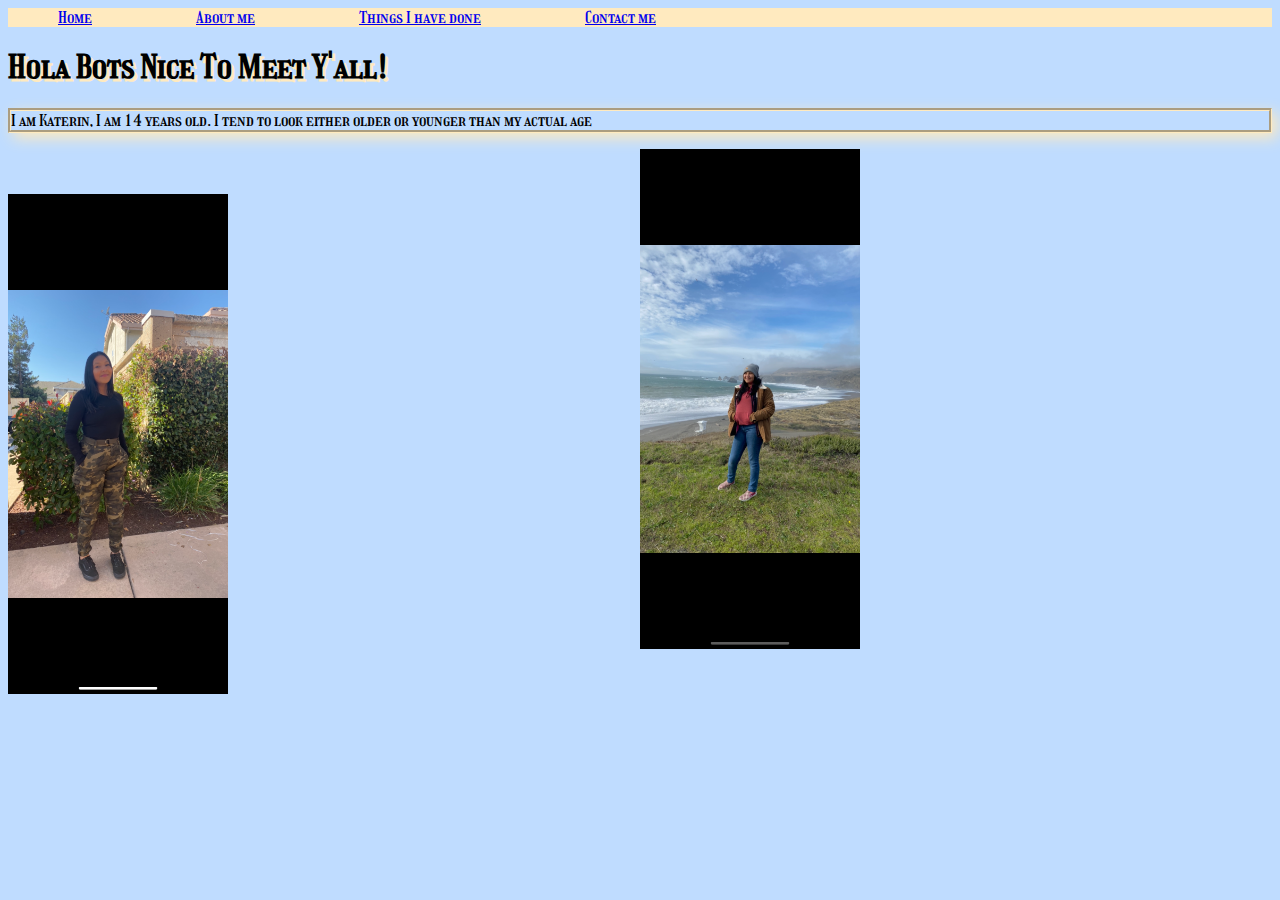
<file: index.html>
<!DOCTYPE html>
<html>
    <head>
        <link href="https://fonts.googleapis.com/css?family=Girassol&display=swap" rel="stylesheet">
        <link href="style.css" rel="stylesheet">
    </head>
    <body>
<ul>
    <li><a href="index.html"> Home</a></li>
    <li><a href="about.html">About me</a></li>
    <li><a href="table.html"> Things I have done</a></li>
    <li><a href="contact.html"> Contact me</a></li>
</ul>
    <div>
    <h1 class="name">  Hola Bots Nice To Meet Y'all!</h1>
    <p class="facts"> I am Katerin, I am 14 years old. I tend to look either older
    or younger than my actual age</p>
    <img class="portrait2" src="IMG_3443.PNG" width="220px" height="500px"><br>
    <img class="portrait3" src="IMG-1671.PNG" width="220px" height="500px"><br>
    </div>
    </body>
</html>
</file>
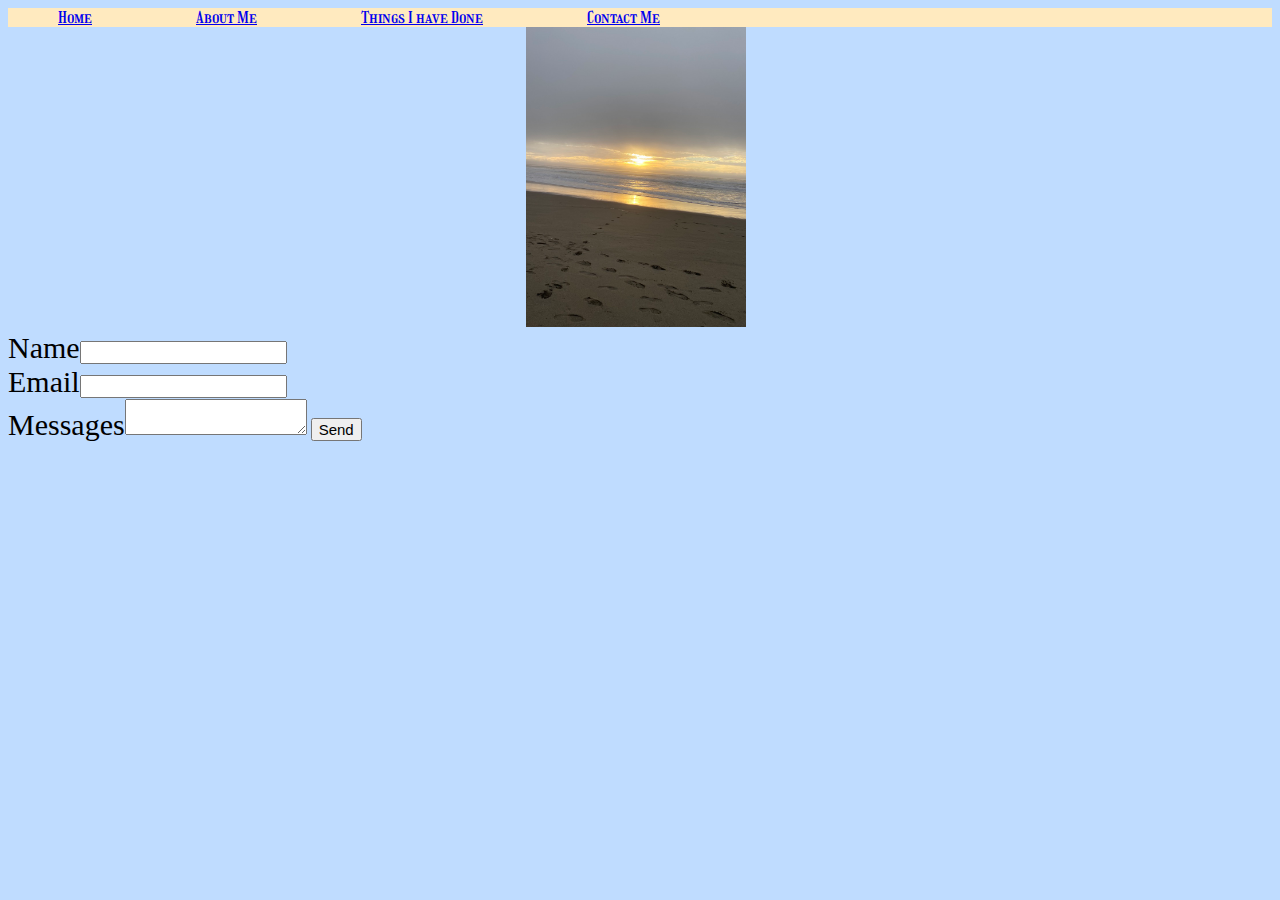
<file: contact.html>
<!DOCTYPE html>
<html>
    <head>
        <link href="https://fonts.googleapis.com/css?family=Girassol&display=swap" rel="stylesheet">
        <link href="style.css" rel="stylesheet">
    </head>
    <body>
        <ul>
             <li><a href="index.html">Home</a></li>
            <li><a href="about.html">About Me</a></li>
            <li><a href="table.html">Things I have Done</a></li>
            <li><a href="contact.html">Contact Me</a></li>
        </ul>
        <img class="portrait" src="IMG_3328.jpg" height="300px" width="220px"><br>
        <form action="https://formspree.io/email@domain.tld" method="POST">
          <label>Name</label><input type="text" name="name"><br>
          <label>Email</label><input type="email" name="_replyto"><br>
          <label>Messages</label><textarea name= "name"/></textarea>
          <input type="submit" value="Send">
          
    </form>
        
        
    </body>
</html>
</file>
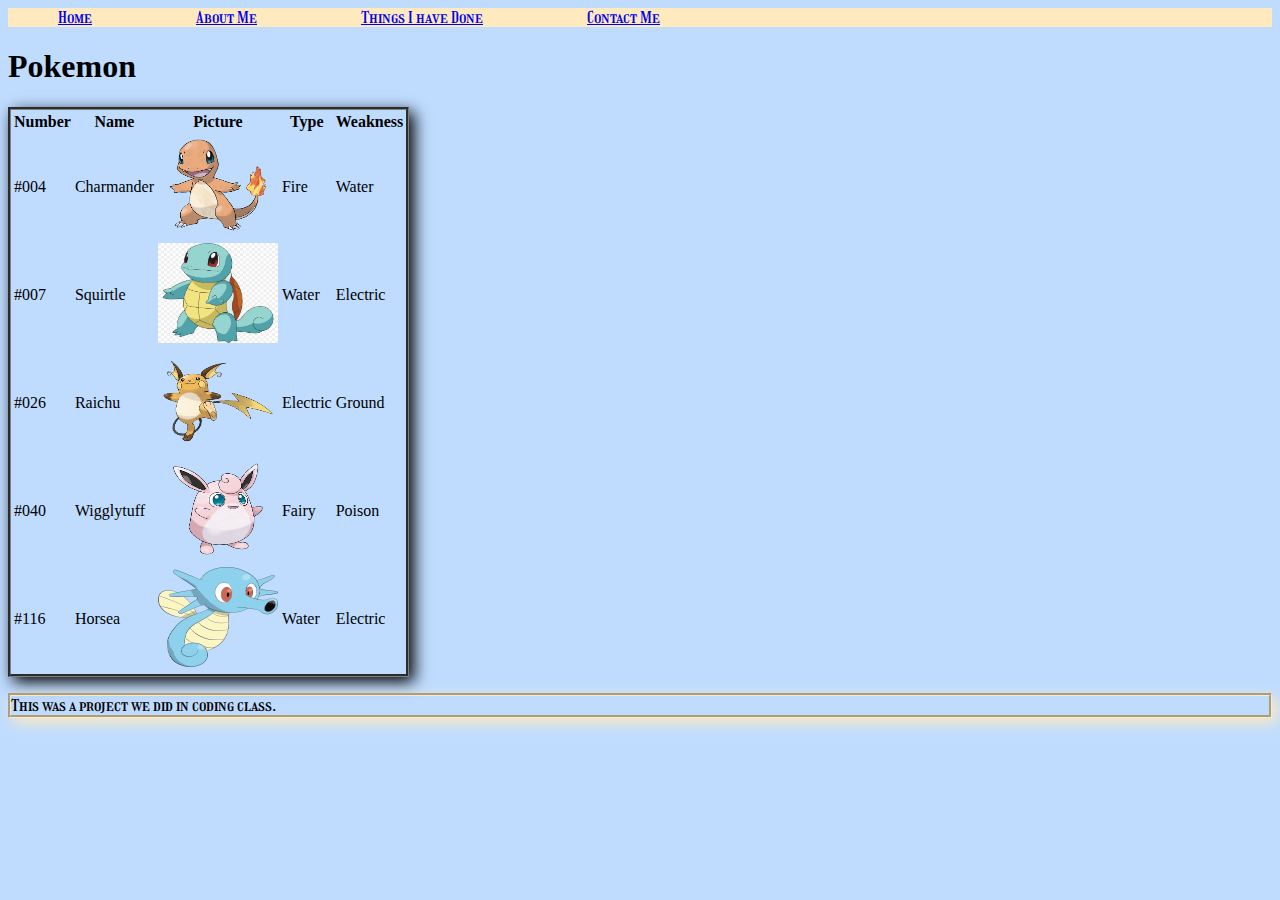
<file: table.html>
<!DOCTYPE html> 
<html>
    <head>
        <link href="https://fonts.googleapis.com/css?family=Girassol&display=swap" rel="stylesheet">
        <link href="style.css" rel="stylesheet"> 
</head>
    <body>
        <ul>
             <li><a href="index.html">Home</a></li>
            <li><a href="about.html">About Me</a></li>
            <li><a href="table.html">Things I have Done</a></li>
            <li><a href="contact.html">Contact Me</a></li>
        </ul>
     <h1>Pokemon</h1>
        <table>
            <tr>
                <th>Number</th><th>Name</th><th>Picture</th><th>Type</th>
                <th>Weakness</th>
            </tr>
            <tr>
                <td>#004</td>
                <td>Charmander</td>
                <td><img src="charmander.png" width="120px" height="100px"></td>
                <td>Fire</td>
                <td>Water</td>
            </tr>
            <tr>
                <td>#007</td>
                <td>Squirtle</td>
                <td><img src="squirtle.png" width="120px" height="100px"></td>
                <td>Water</td>
                <td>Electric</td>
            </tr>
            <tr>
                <td>#026</td>
                <td>Raichu</td>
                <td><img src="raichu.png" width="120px" height="100px"></td>
                <td>Electric</td>
                <td>Ground</td>
            </tr>
            <tr>
                <td>#040</td>
                <td>Wigglytuff</td>
                <td><img src="wigglytuff.png" width="120px" height="100px"></td>
                <td>Fairy</td>
                <td>Poison</td>
            </tr>
            <tr>
            <td>#116</td>
            <td>Horsea</td>
            <td><img src="horsea.png" width="120px" height="100px"></td>
            <td>Water</td>
            <td>Electric</td>
        </tr>
        </table>
        <p>This was a project we did in coding class.</p>
    </body>
</html>
</html>
</file>
<file: style.css>
table{
    border-style: groove;
    box-shadow: 5px 5px 15px;
}

.portrait{
    margin-left: 41%;
}

.portrait2{
    display: inline-block;
    margin-left: 50%;
}

.portrait3{
    position: absolute;
    top: 21.5vh;
    display: inline-block;
    margin-right: 45%;
}

body{
    background-color: rgb(191, 220, 255);
}

ul{
    margin: 0;
    padding: 0;
    list-style-type: none;
    background-color: rgb(255, 234, 191);
}

li{
    display: inline;
    font-family:'Girassol';
    padding:50px;
}

p{
    border-style: groove;
    box-shadow: 5px 5px 15px rgb(255, 234, 191);
    font-family:'Girassol';
    border-color: rgba(255, 234, 191, 1.5);
}

.name{
    font-family:'Girassol';
    text-shadow: 3px 3px rgb(255, 234, 191);
    
}

.facts{
    font-family:'Girassol';
}

.portrait4{
    display: inline-block;
    margin-left: 41%;
}
label{
    font-size: 30px;
}
input{
    font-size: 15px;
}
</file>
